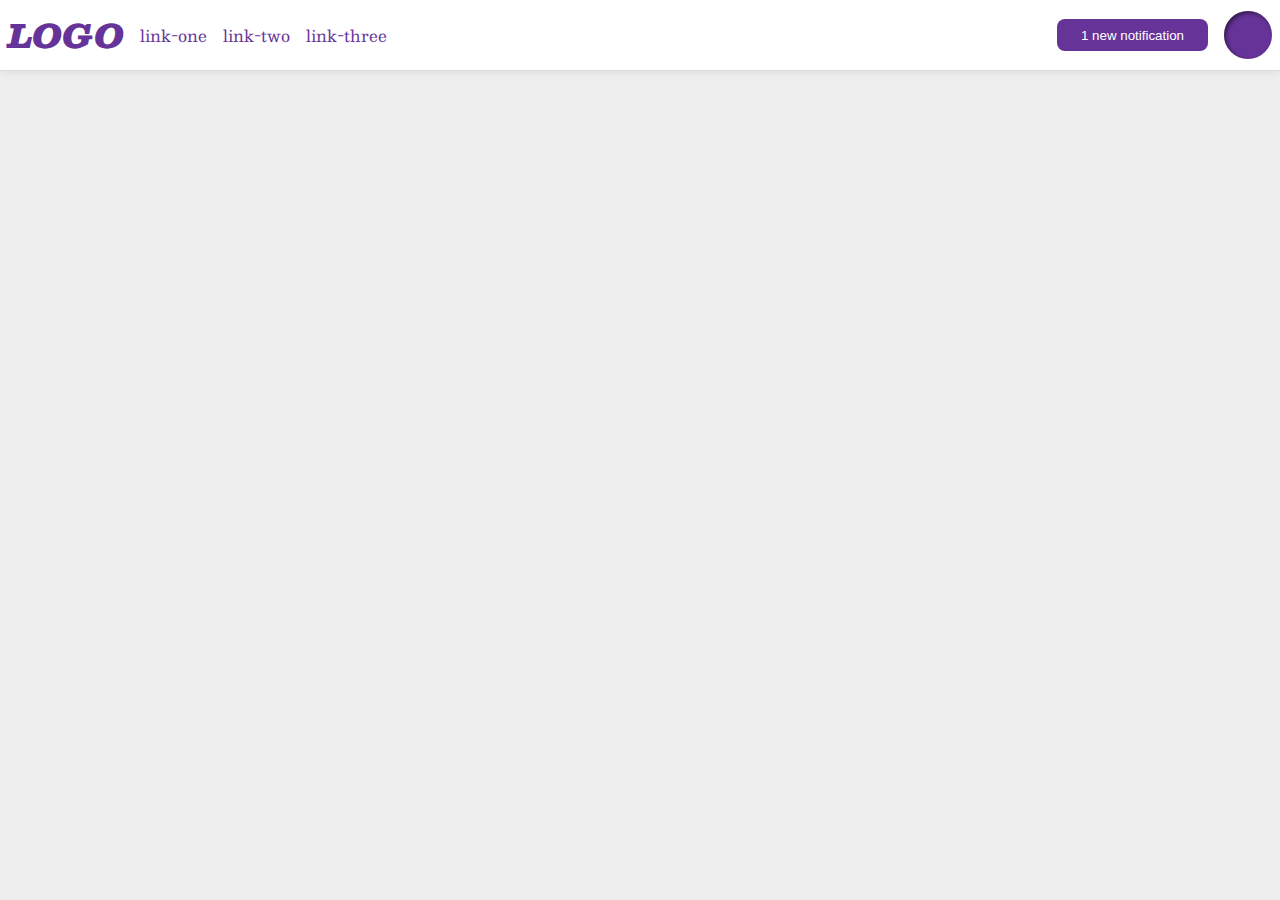
<file: foundations/flex/03-flex-header-2/index.html>
<!DOCTYPE html>
<html lang="en">
  <head>
    <meta charset="UTF-8">
    <meta http-equiv="X-UA-Compatible" content="IE=edge">
    <meta name="viewport" content="width=device-width, initial-scale=1.0">
    <title>Flex Header 2</title>
    <link rel="stylesheet" href="style.css">
  </head>
  <body>
    <div class="header">
      <div class="header-left">
        <div class="logo">
          LOGO
        </div>
        <ul class="links">
          <li><a href="https://google.com">link-one</a></li>
          <li><a href="https://google.com">link-two</a></li>
          <li><a href="https://google.com">link-three</a></li>
        </ul>
      </div>
      <div class="header-right">
        <button class="notifications">
          1 new notification
        </button>
        <div class="profile-image"></div>
      </div>
    </div>
  </body>
</html>
</file>
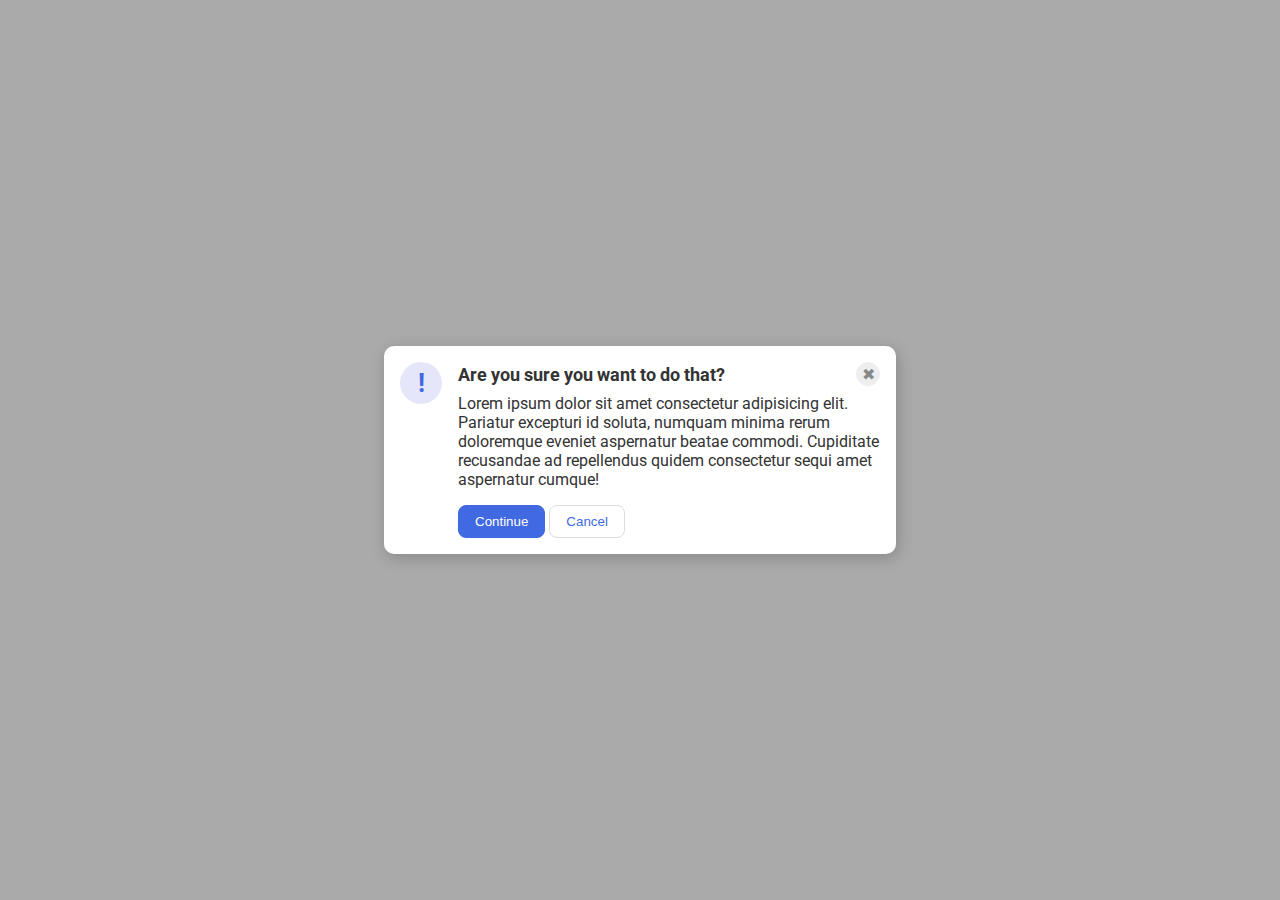
<file: foundations/flex/05-flex-modal/index.html>
<!DOCTYPE html>
<html lang="en">
  <head>
    <meta charset="UTF-8">
    <meta http-equiv="X-UA-Compatible" content="IE=edge">
    <meta name="viewport" content="width=device-width, initial-scale=1.0">
    <link rel="stylesheet" href="style.css">
    <title>Modal</title>
  </head>
  <body>
    <div class="modal">
      <div class="icon">!</div>
      <div class="content">
        <div class="header">
          <div class="header-text">Are you sure you want to do that?</div>
          <button class="close-button">✖</button>
        </div>

        <div class="text">Lorem ipsum dolor sit amet consectetur adipisicing elit. Pariatur excepturi id soluta, numquam minima rerum doloremque eveniet aspernatur beatae commodi. Cupiditate recusandae ad repellendus quidem consectetur sequi amet aspernatur cumque!</div>
        <button class="continue">Continue</button>
        <button class="cancel">Cancel</button>
      </div>
    </div>
  </body>
</html>
</file>
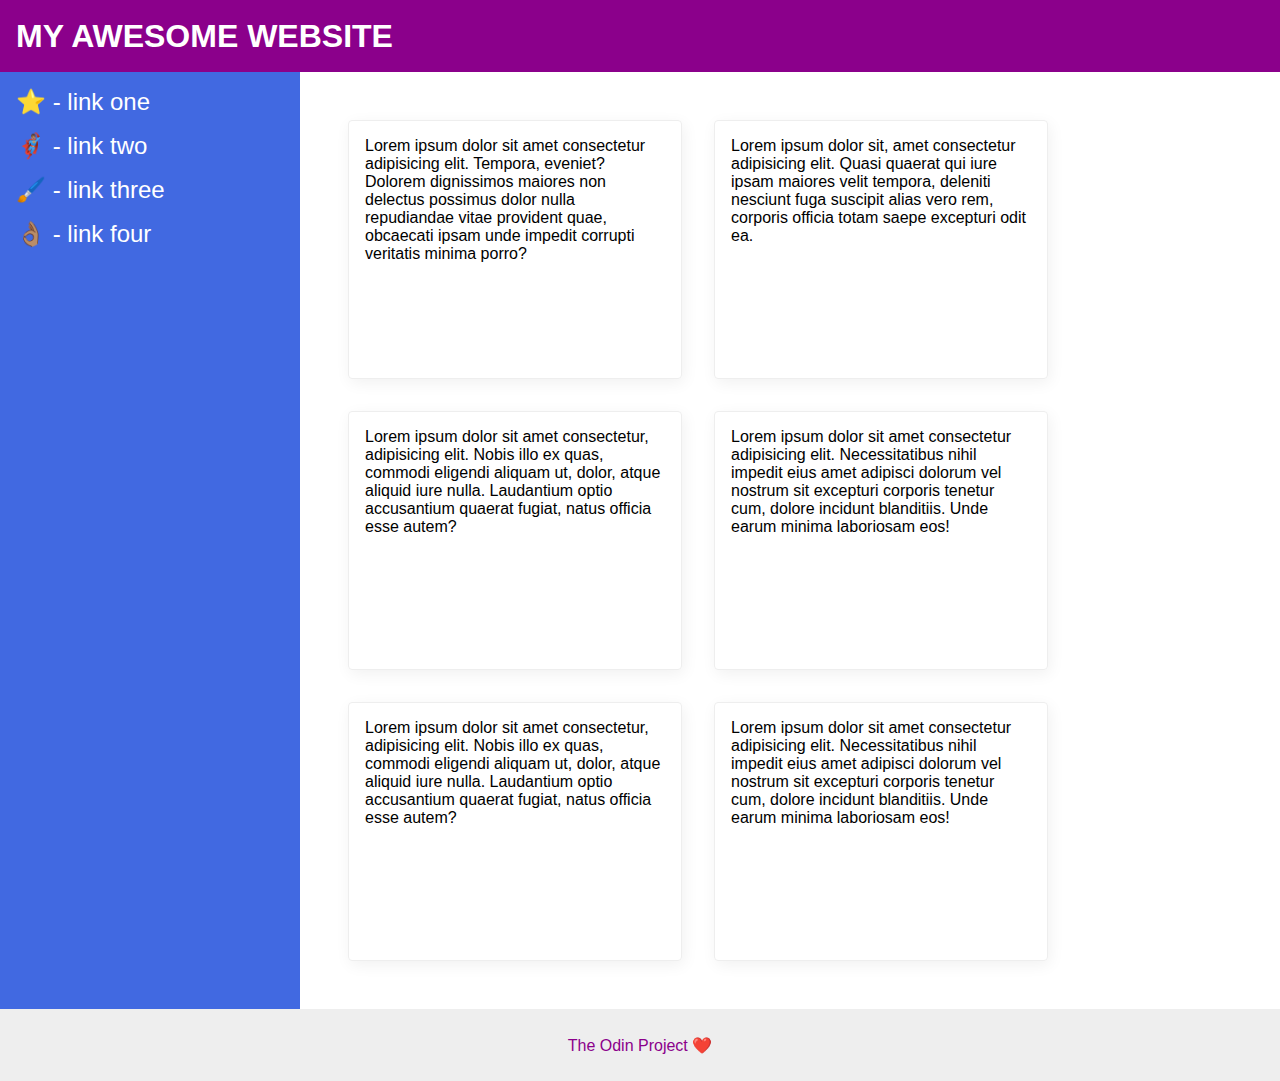
<file: foundations/flex/07-flex-layout-2/index.html>
<!DOCTYPE html>
<html lang="en">
  <head>
    <meta charset="UTF-8">
    <meta http-equiv="X-UA-Compatible" content="IE=edge">
    <meta name="viewport" content="width=device-width, initial-scale=1.0">
    <title>The Holy Grail</title>
    <link rel="stylesheet" href="style.css">
  </head>
  <body>
    <div class="header">
      <div class="text">MY AWESOME WEBSITE</div>
    </div>
    
    <div class="content">
      <div class="sidebar">
        <ul>
          <li><a href="#">⭐ - link one</a></li>
          <li><a href="#">🦸🏽‍♂️ - link two</a></li>
          <li><a href="#">🖌️ - link three</a></li>
          <li><a href="#">👌🏽 - link four</a></li>
        </ul>
      </div>

      <div class="cards"> 
        <div class="card">Lorem ipsum dolor sit amet consectetur adipisicing elit. Tempora, eveniet? Dolorem dignissimos maiores non delectus possimus dolor nulla repudiandae vitae provident quae, obcaecati ipsam unde impedit corrupti veritatis minima porro?</div>
        <div class="card">Lorem ipsum dolor sit, amet consectetur adipisicing elit. Quasi quaerat qui iure ipsam maiores velit tempora, deleniti nesciunt fuga suscipit alias vero rem, corporis officia totam saepe excepturi odit ea.</div>
        <div class="card">Lorem ipsum dolor sit amet consectetur, adipisicing elit. Nobis illo ex quas, commodi eligendi aliquam ut, dolor, atque aliquid iure nulla. Laudantium optio accusantium quaerat fugiat, natus officia esse autem?</div>
        <div class="card">Lorem ipsum dolor sit amet consectetur adipisicing elit. Necessitatibus nihil impedit eius amet adipisci dolorum vel nostrum sit excepturi corporis tenetur cum, dolore incidunt blanditiis. Unde earum minima laboriosam eos!</div>
        <div class="card">Lorem ipsum dolor sit amet consectetur, adipisicing elit. Nobis illo ex quas, commodi eligendi aliquam ut, dolor, atque aliquid iure nulla. Laudantium optio accusantium quaerat fugiat, natus officia esse autem?</div>
        <div class="card">Lorem ipsum dolor sit amet consectetur adipisicing elit. Necessitatibus nihil impedit eius amet adipisci dolorum vel nostrum sit excepturi corporis tenetur cum, dolore incidunt blanditiis. Unde earum minima laboriosam eos!</div>
      </div>
    </div>

    <div class="footer">
      The Odin Project ❤️
    </div>
  </body>
</html>
</file>
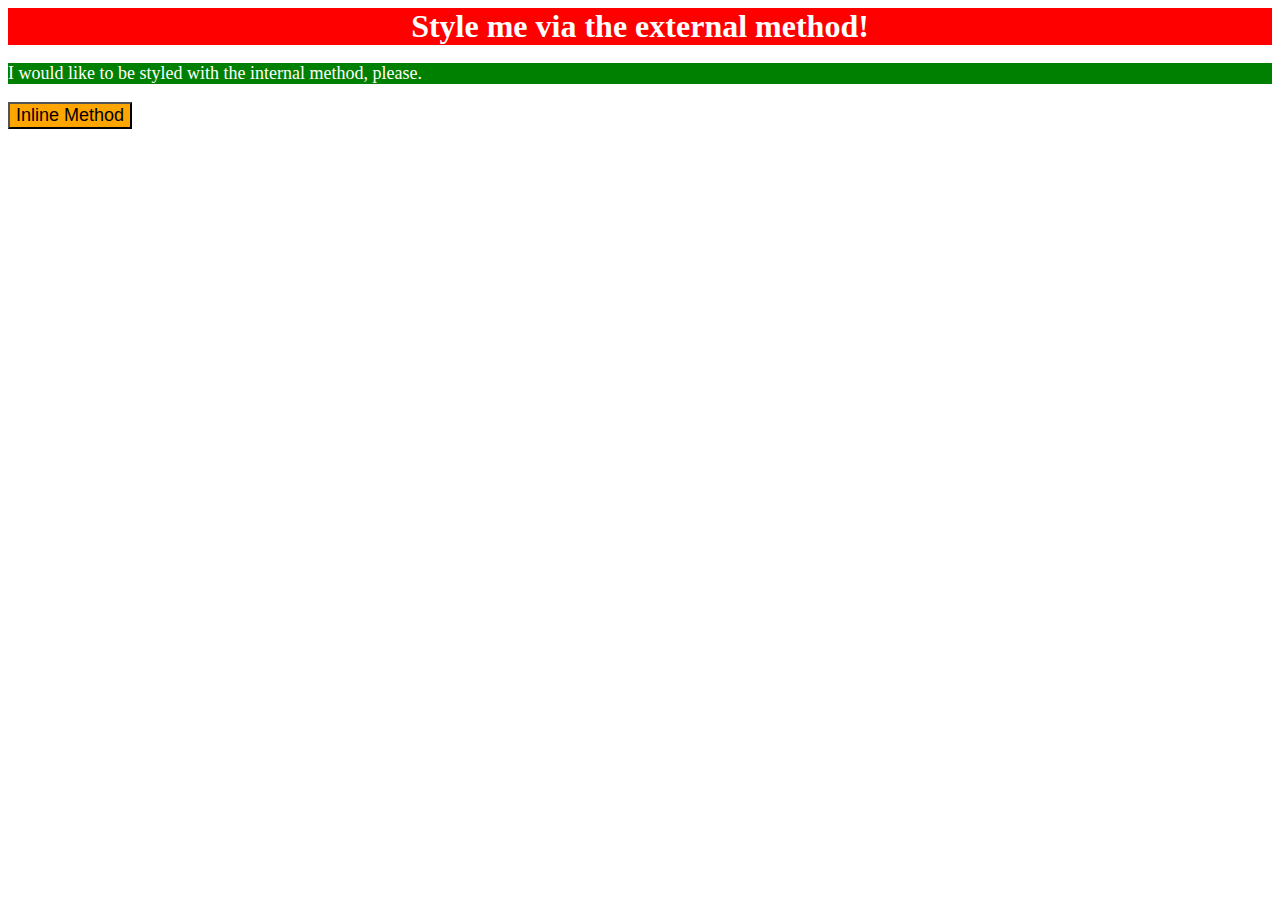
<file: foundations/intro-to-css/01-css-methods/index.html>
<!DOCTYPE html>
<html lang="en">
  <head>
    <meta charset="UTF-8">
    <meta http-equiv="X-UA-Compatible" content="IE=edge">
    <meta name="viewport" content="width=device-width, initial-scale=1.0">
    <title>Methods for Adding CSS</title>
    <link rel="stylesheet" href="styles.css">

    <style>
      p {
        background-color: green;
        color: white;
        font-size: 18px;
      }
    </style>
  </head>
  <body>
    <div>Style me via the external method!</div>
    <p>I would like to be styled with the internal method, please.</p>
    <button style="background-color: orange; font-size: 18px;">Inline Method</button>
  </body>
</html>
</file>
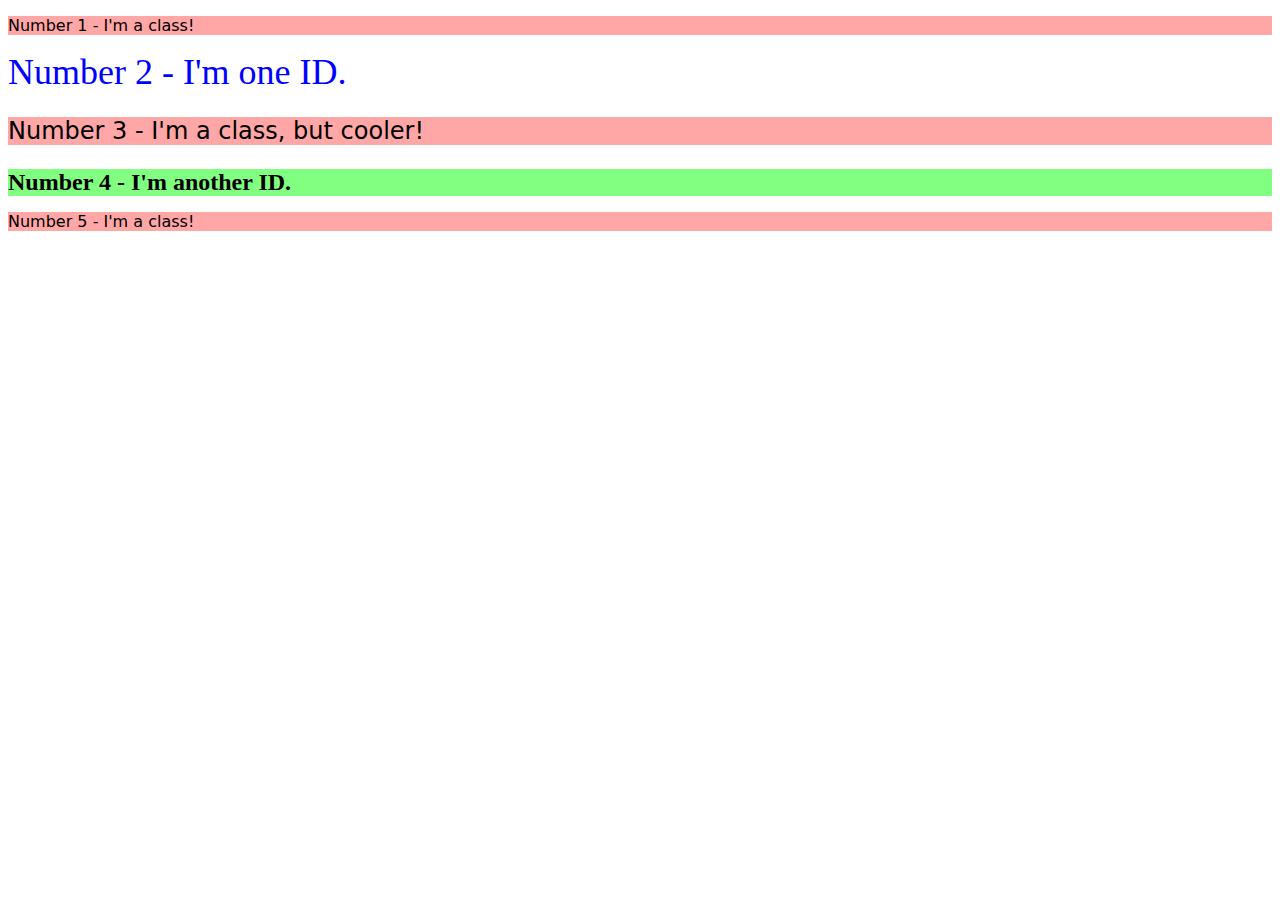
<file: foundations/intro-to-css/02-class-id-selectors/index.html>
<!DOCTYPE html>
<html lang="en">
  <head>
    <meta charset="UTF-8">
    <meta http-equiv="X-UA-Compatible" content="IE=edge">
    <meta name="viewport" content="width=device-width, initial-scale=1.0">
    <title>Class and ID Selectors</title>
    <link rel="stylesheet" href="style.css">
  </head>
  <body>
    <p class="p">Number 1 - I'm a class!</p>
    <div id="no2">Number 2 - I'm one ID.</div>
    <p class="p no3">Number 3 - I'm a class, but cooler!</p>
    <div id="no4">Number 4 - I'm another ID.</div>
    <p class="p">Number 5 - I'm a class!</p>
  </body>
</html>
</file>
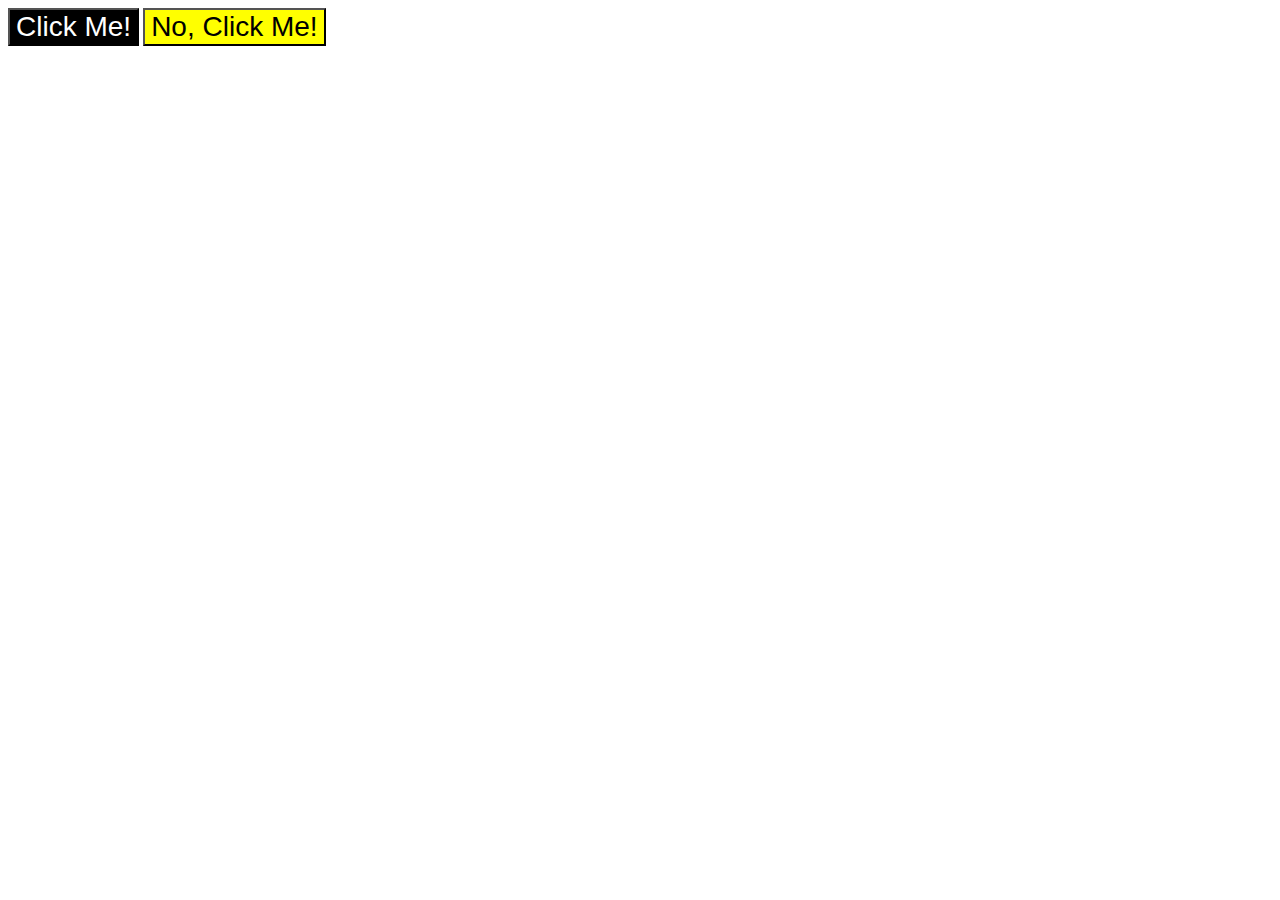
<file: foundations/intro-to-css/03-grouping-selectors/index.html>
<!DOCTYPE html>
<html lang="en">
  <head>
    <meta charset="UTF-8">
    <meta http-equiv="X-UA-Compatible" content="IE=edge">
    <meta name="viewport" content="width=device-width, initial-scale=1.0">
    <title>Grouping Selectors</title>
    <link rel="stylesheet" href="style.css">
  </head>
  <body>
    <button class="click1">Click Me!</button>
    <button class="click2">No, Click Me!</button>
  </body>
</html>
</file>
<file: foundations/flex/03-flex-header-2/style.css>
/* this is some magical font-importing.  
you'll learn about it later. */
@import url('https://fonts.googleapis.com/css2?family=Besley:ital,wght@0,400;1,900&display=swap');

body {
  margin: 0;
  background: #eee;
  font-family: Besley, serif;
}

.header {
  background: white;
  border-bottom: 1px solid #ddd;
  box-shadow: 0 0 8px rgba(0,0,0,.1);
  display: flex;
  justify-content: space-between;
  padding: 8px;
}

.profile-image {
  background: rebeccapurple;
  box-shadow: inset 2px 2px 4px rgba(0,0,0,.5);
  border-radius: 50%;
  width: 48px;
  height: 48px;
}

.logo {
  color: rebeccapurple;
  font-size: 32px;
  font-weight: 900;
  font-style: italic;
}

.header-left {
  display: flex;
  align-items: center;
  gap: 16px;
}

.header-right {
  display: flex;
  align-items: center;
  gap: 16px;
}

.links {
  margin: 0; /* remember uls have default margin-padding */
  padding: 0;

  display: flex;
  gap: 16px;
}

button {
  border: none;
  border-radius: 8px;
  background: rebeccapurple;
  color: white;
  height: 32px;
  padding: 4px 24px;
}

a {
  /* this removes the line under our links */
  text-decoration: none;
  color: rebeccapurple;
}

ul {
  list-style-type: none;
}
</file>
<file: foundations/flex/05-flex-modal/style.css>
@import url('https://fonts.googleapis.com/css2?family=Roboto:wght@400;700&display=swap');

html, body {
  height: 100%;
}

body {
  font-family: Roboto, sans-serif;
  margin: 0;
  background: #aaa;
  color: #333;
  /* I'll give you this one for free lol */
  display: flex;
  align-items: center;
  justify-content: center;
}

.modal {
  background: white;
  display: flex;
  width: 480px;
  border-radius: 10px;
  box-shadow: 2px 4px 16px rgba(0,0,0,.2);
  gap: 16px;
  padding: 16px;
}

.icon {
  color: royalblue;
  font-size: 26px;
  font-weight: 700;
  background: lavender;
  width: 42px;
  height: 42px;
  border-radius: 50%;
  display: flex;
  align-items: center;
  justify-content: center;
  flex-shrink: 0;
}

.close-button {
  background: #eee;
  border-radius: 50%;
  color: #888;
  font-weight: 400;
  font-size: 16px;
  height: 24px;
  width: 24px;
  display: flex;
  align-items: center;
  justify-content: center;
  border: 1px solid #eee;
  padding: 0;
}

button {
  cursor: pointer;
  padding: 8px 16px;
  border-radius: 8px;
}

button.continue {
  background: royalblue;
  border: 1px solid royalblue;
  color: white;
}

button.cancel {
  background: white;
  border: 1px solid #ddd;
  color: royalblue;
}

/* solution */
.header-text {
  font-size: large;
  font-weight: bold;
}

.header {
  display: flex;
  align-items: center;
  justify-content: space-between;
}

.text {
  margin-top: 8px;
  margin-bottom: 16px;
}
</file>
<file: foundations/flex/07-flex-layout-2/style.css>
body {
  font-family: -apple-system, BlinkMacSystemFont, 'Segoe UI', Roboto, Oxygen, Ubuntu, Cantarell, 'Open Sans', 'Helvetica Neue', sans-serif;
  margin: 0;
  min-height: 100vh;
}

.header {
  height: 72px;
  background: darkmagenta;
  color: white;
}

.footer {
  height: 72px;
  background: #eee;
  color: darkmagenta;
}

.sidebar {
  width: 300px;
  background: royalblue;
  box-sizing: border-box;
}

.card {
  border: 1px solid #eee;
  box-shadow: 2px 4px 16px rgba(0,0,0,.06);
  border-radius: 4px;
}

/* solution 
Note: I know its not good practice to dupe rules but this
is to easily compare my solution vs the provided solution
*/

body {
  display: flex;
  flex-direction: column;
}

ul {
  list-style: none;
  margin: 0;
  padding: 0;
}

a {
  color: white;
  font-size: 24px;
  text-decoration: none;
}

.header {
  display: flex;
  align-items: center;
  font-size: 32px;
  font-weight: 900;
}

.text {
  margin-left: 16px;
}

.content {
  display: flex;
  flex: 1; /* take up non-header/footer space */ 
}

.sidebar {
  flex: 0 0 300px;
  padding: 16px;
}

.sidebar ul {
  display: flex;
  flex-direction: column;
  gap: 16px;
}

.cards {
  display: flex;
  /* flex: 1; default, effectively sets the width of the container (which is where our wrap begins)*/
  flex-wrap: wrap;
  gap: 32px;
  padding: 48px;
}

.card {
  width: 300px;
  height: 225px;
  padding: 16px;
}

.footer {
  display: flex;
  justify-content: center;
  align-items: center;
}
</file>
<file: foundations/intro-to-css/01-css-methods/styles.css>
div {
    background-color: red;
    color: white;
    font-size: 32px;
    text-align: center;
    font-weight: bold;
}
</file>
<file: foundations/intro-to-css/02-class-id-selectors/style.css>
.p {
    background-color: #FFA7A7;
    font-family: Verdana, "DejaVu Sans", sans-serif;
}

.p.no3{
    font-size: 24px;
}

#no2 {
    color: #0000FF;
    font-size: 36px;
}

#no4 {
    background-color: #80FF80;
    font-size: 24px;
    font-weight: bold;    
}
</file>
<file: foundations/intro-to-css/03-grouping-selectors/style.css>
.click1, .click2 {
    font-size: 28px;
    font-family: Helvetica, 'Times New Roman', sans-serif;
}

.click1 {
    background-color: rgb(0,0,0);
    color: hsl(0,0%,100%)
}

.click2 {
    background-color: #ffff00;
}
</file>
